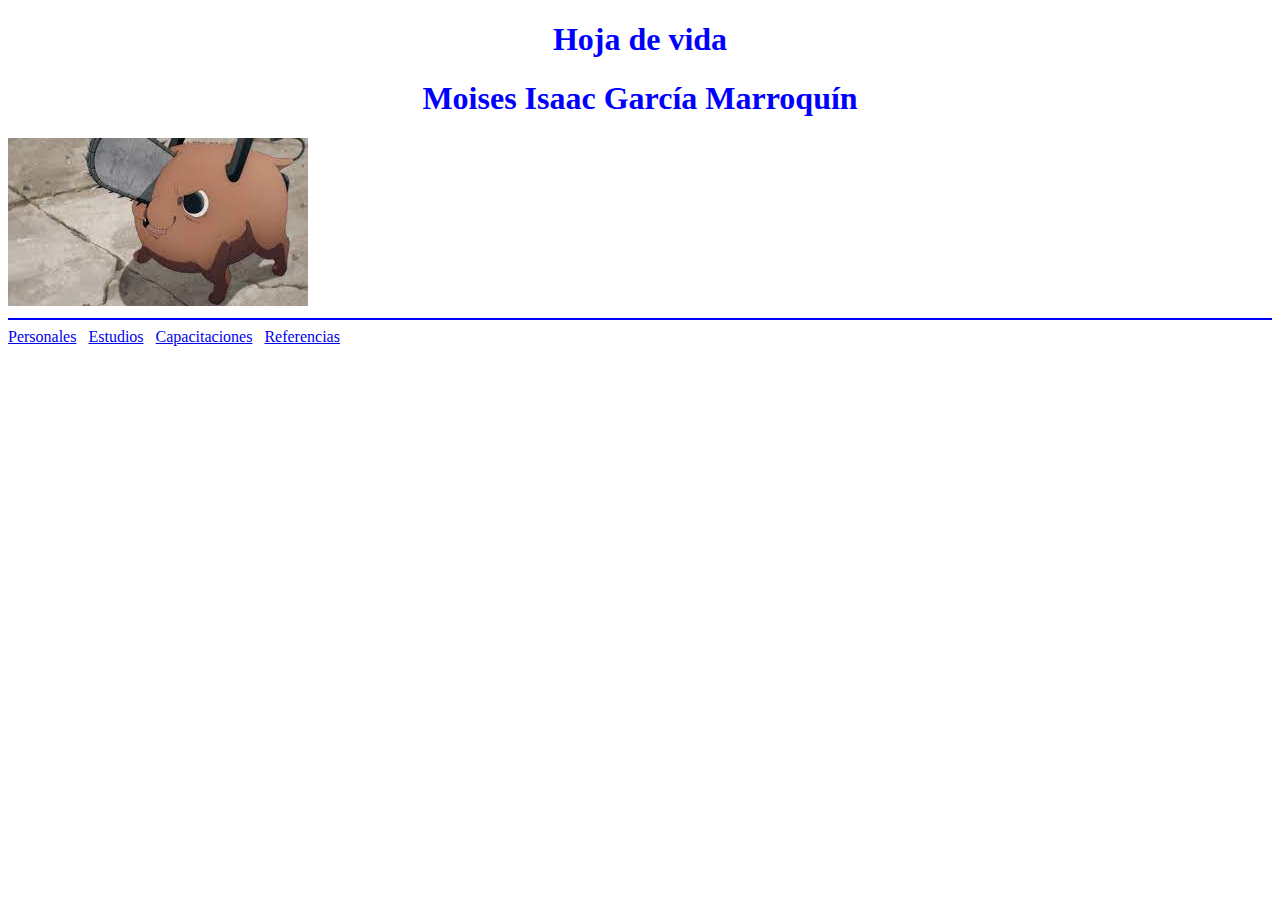
<file: index.html>
<!DOCTYPE html>
<html>
<head>
	<title>Pagina de propiedad mia.</title>
	<link href="css/style.css" rel="stylesheet"> 
</head>
<body>
	<h1>Hoja de vida</h1>
	<h1>Moises Isaac García Marroquín</h1>
	<img src= "imagenes/pochita.jpg">
	<hr color="blue">
	<a href="html/uno.html">Personales</a>&nbsp;&nbsp;
	<a href="html/dos.html">Estudios</a>&nbsp;&nbsp;
	<a href="html/tres.html">Capacitaciones</a>&nbsp;&nbsp;
	<a href="html/cuatro.html">Referencias</a>&nbsp;&nbsp;

</body>
</html>
</file>
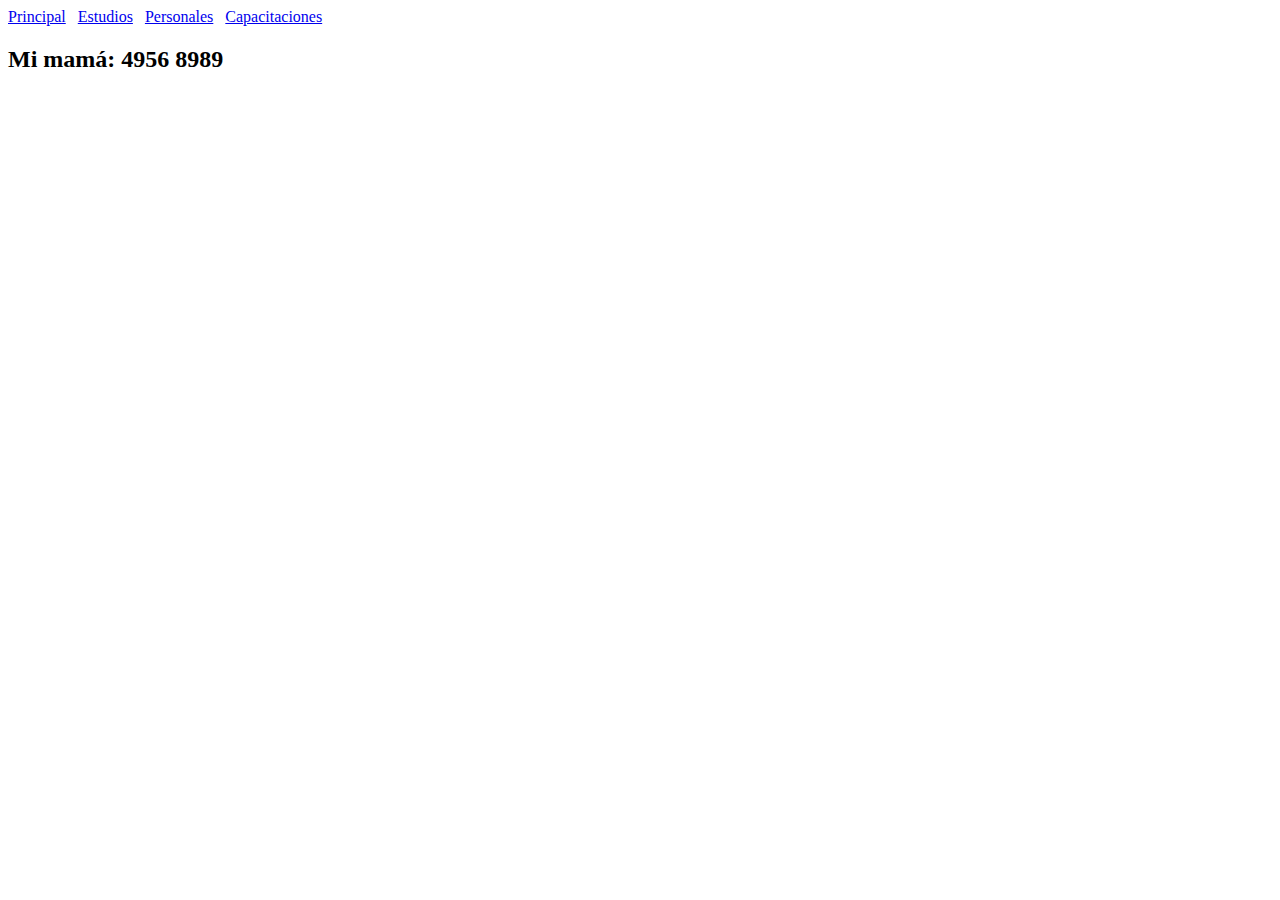
<file: html/cuatro.html>
<!DOCTYPE html>
<html>
<head>
	<title>Esta pagina es de mis Referencias</title>
</head>
<body>
	<a href="/bachi/index.html">Principal</a>&nbsp;&nbsp;
	<a href="dos.html">Estudios</a>&nbsp;&nbsp;
	<a href="uno.html">Personales</a>&nbsp;&nbsp;
	<a href="tres.html">Capacitaciones</a>&nbsp;&nbsp;
	<h2>Mi mamá: 4956 8989</h2>
	<h
	

</body>
</html>
</file>
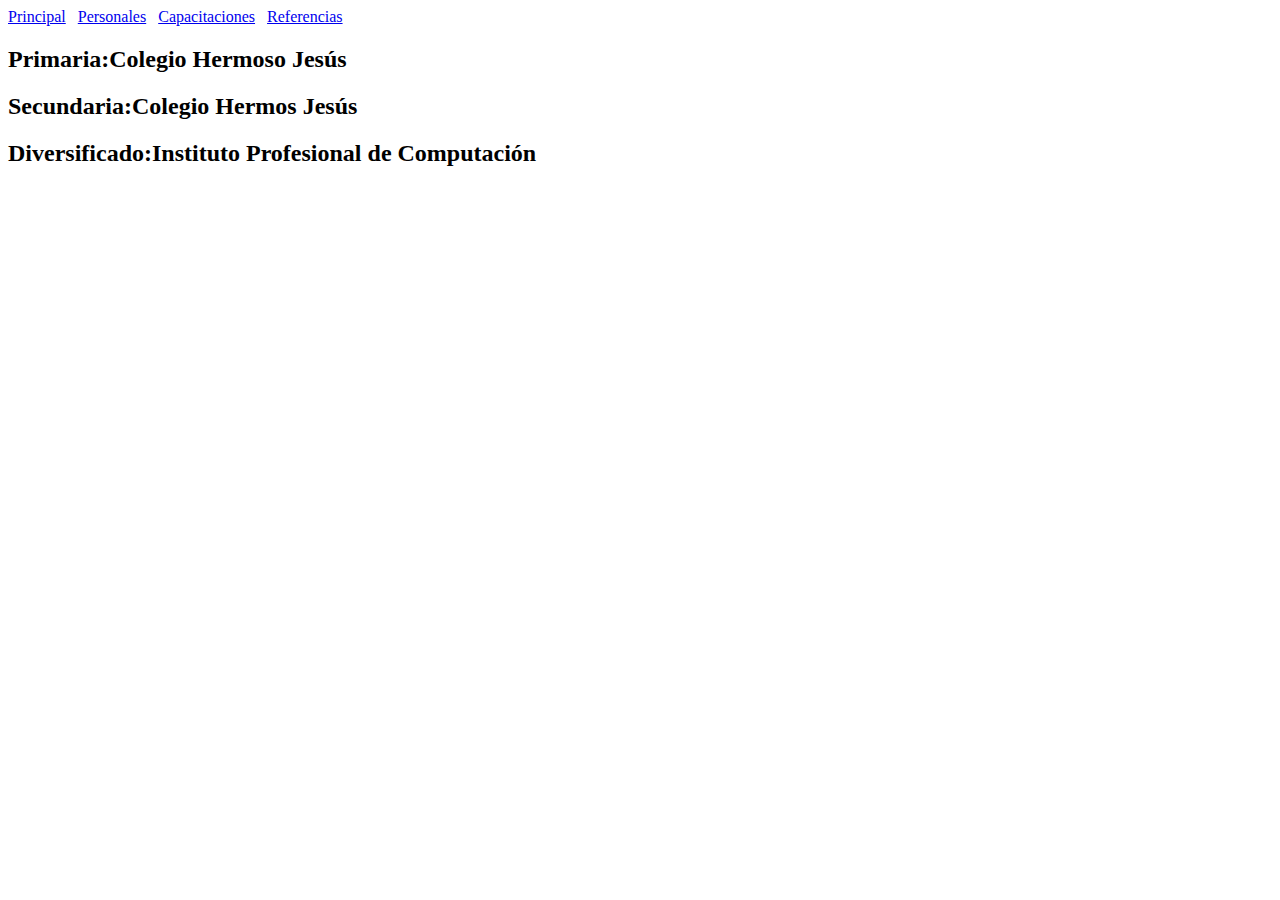
<file: html/dos.html>
<!DOCTYPE html>
<html>
<head>
	<title>Esta pagina es de mis estudios</title>
</head>
<body>
	<a href="/bachi/index.html">Principal</a>&nbsp;&nbsp;
	<a href="uno.html">Personales</a>&nbsp;&nbsp;
	<a href="tres.html">Capacitaciones</a>&nbsp;&nbsp;
	<a href="cuatro.html">Referencias</a>&nbsp;&nbsp;
	<h2>Primaria:Colegio Hermoso Jesús</h2>
	<h2>Secundaria:Colegio Hermos Jesús</h2>
	<h2>Diversificado:Instituto Profesional de Computación</h2>
	

</body>
</html>
</file>
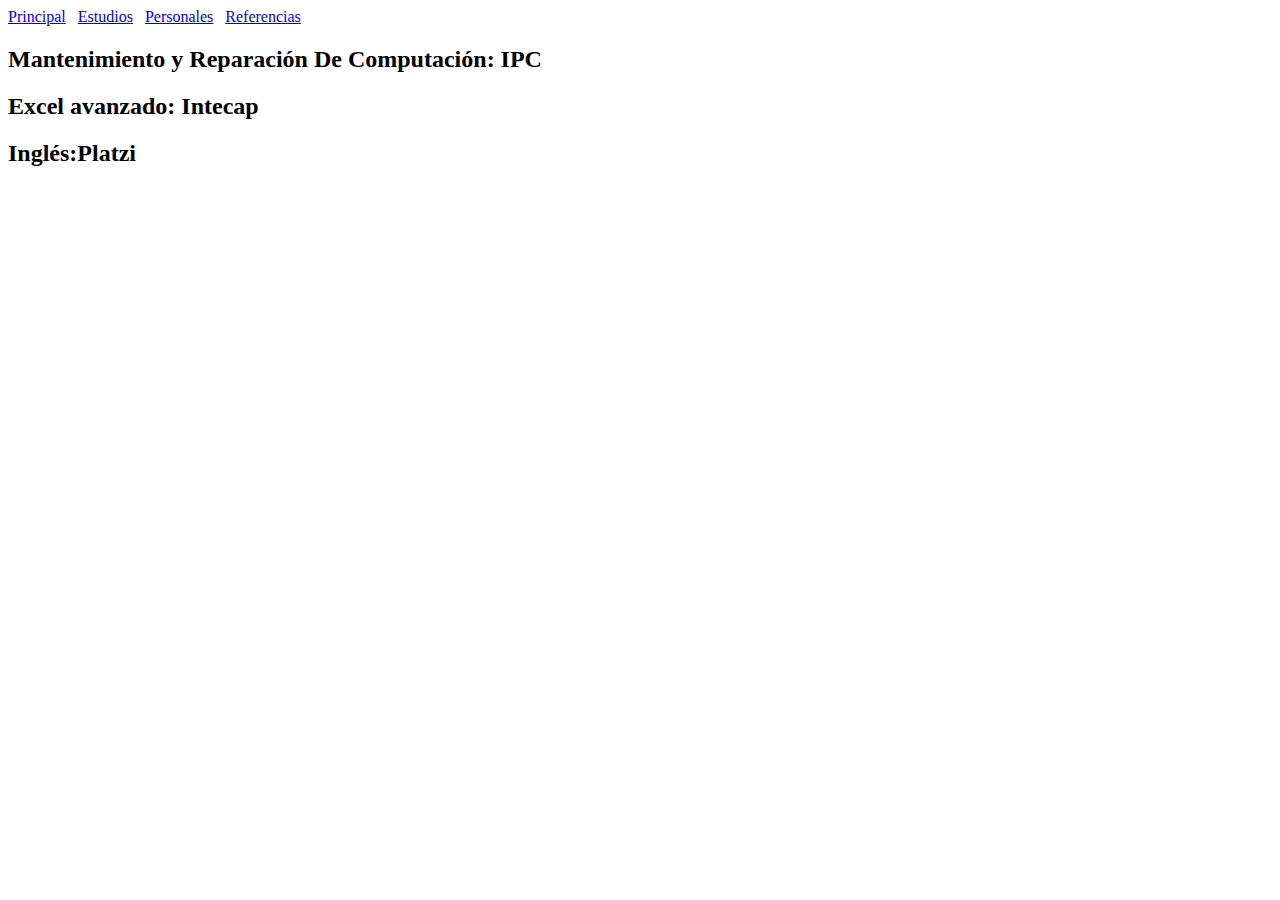
<file: html/tres.html>
<!DOCTYPE html>
<html>
<head>
	<title>Esta pagina es de mis Capacitaciones</title>
</head>
<body>
	<a href="/bachi/index.html">Principal</a>&nbsp;&nbsp;
	<a href="dos.html">Estudios</a>&nbsp;&nbsp;
	<a href="uno.html">Personales</a>&nbsp;&nbsp;
	<a href="cuatro.html">Referencias</a>&nbsp;&nbsp;
	<h2>Mantenimiento y Reparación De Computación: IPC</h2>
	<h2>Excel avanzado: Intecap</h2>
	<h2>Inglés:Platzi</h2>
	

</body>
</html>
</file>
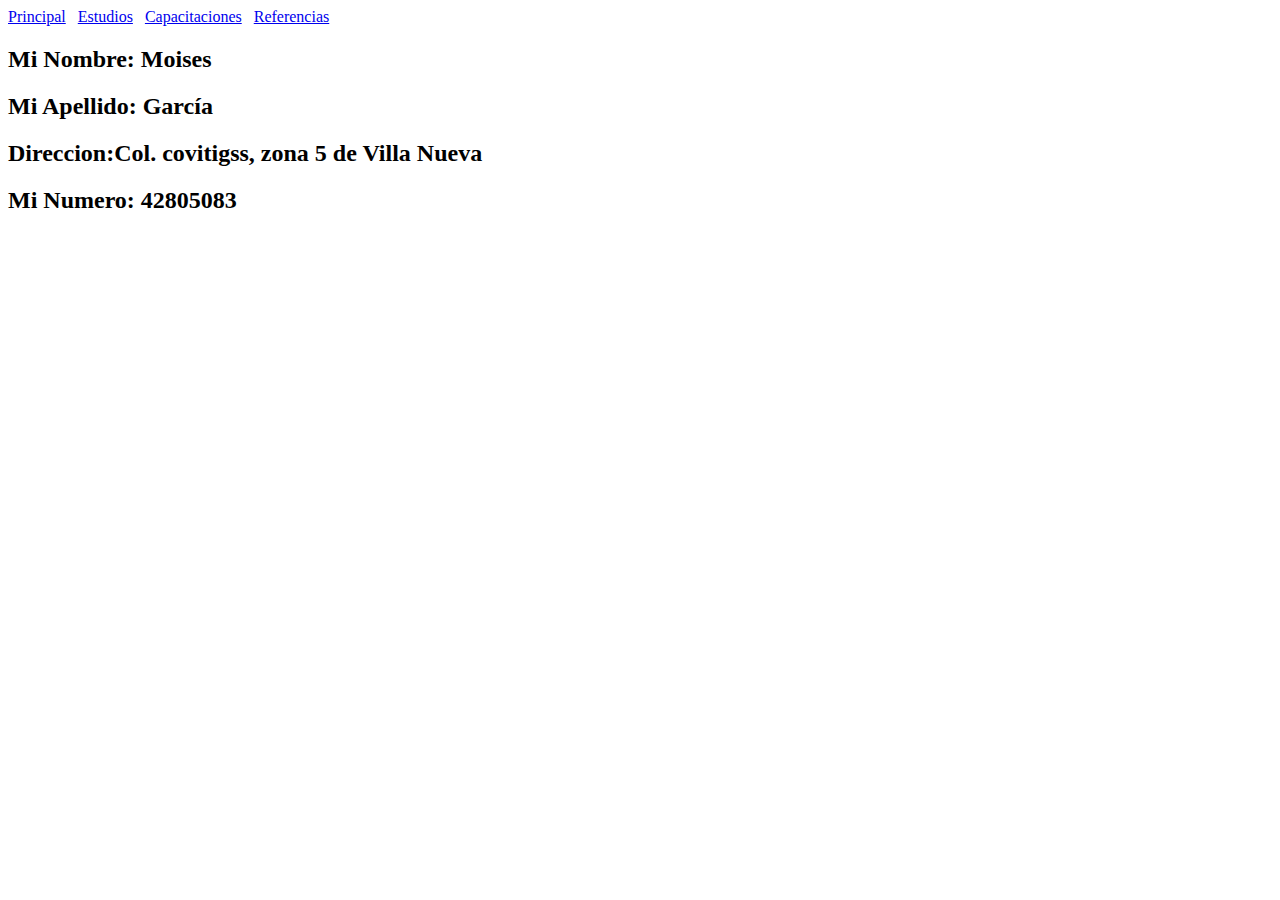
<file: html/uno.html>
<!DOCTYPE html>
<html>
<head>
	<title>Esta pagina es de mis datos personales</title>
</head>
<body>
	<a href="/bachi/index.html">Principal</a>&nbsp;&nbsp;
	<a href="dos.html">Estudios</a>&nbsp;&nbsp;
	<a href="tres.html">Capacitaciones</a>&nbsp;&nbsp;
	<a href="cuatro.html">Referencias</a>&nbsp;&nbsp;
	<h2>Mi Nombre: Moises</h2>
	<h2>Mi Apellido: García</h2>
	<h2>Direccion:Col. covitigss, zona 5 de Villa Nueva</h2>
	<h2>Mi Numero: 42805083</h2>

</body>
</html>
</file>
<file: css/style.css>
h1{
	color:blue;
	text-align:center;
	font size: 14pt;

}
</file>
